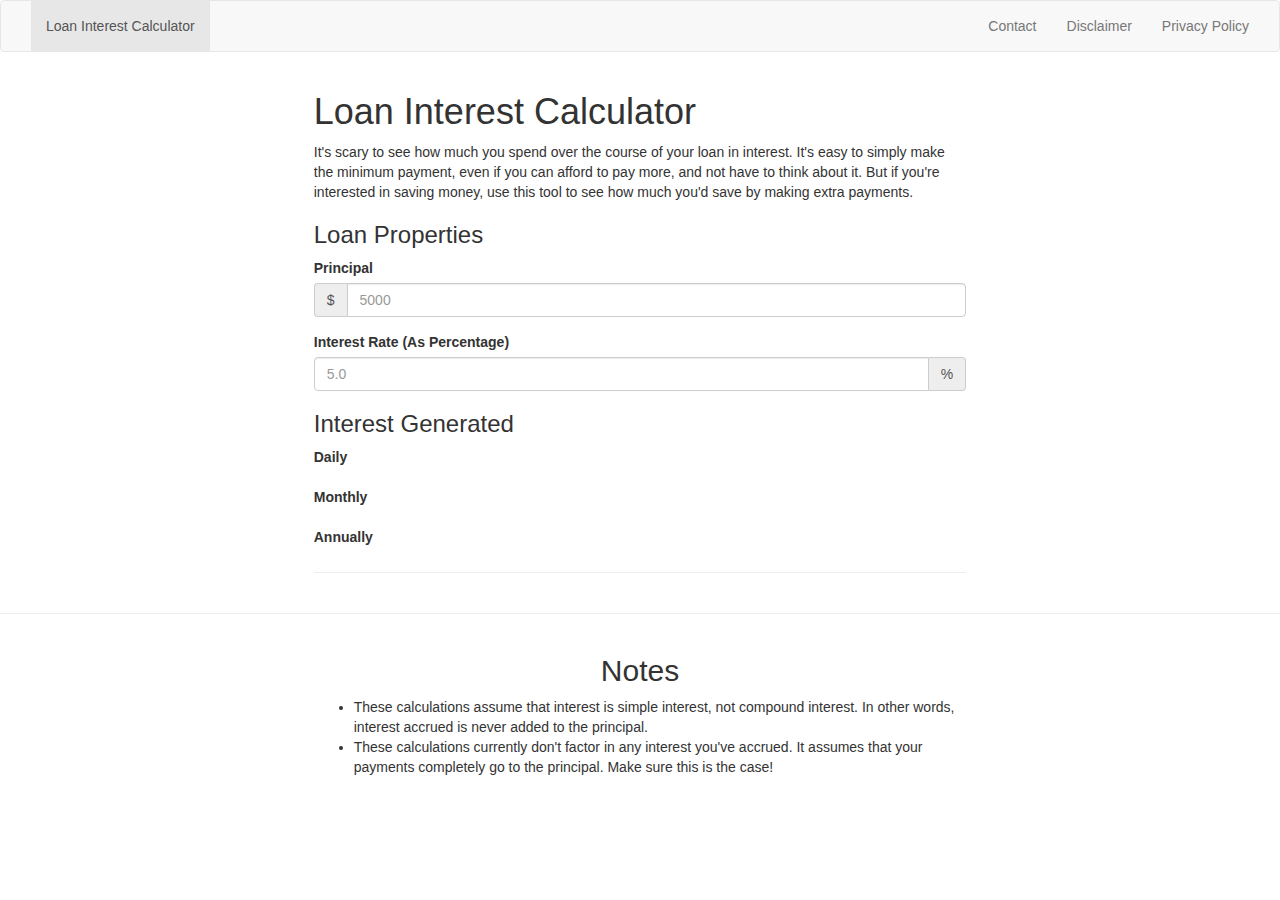
<file: index.html>
<!DOCTYPE html>
<html lang="en">
<head>
  <meta charset="utf-8">
  <meta http-equiv="X-UA-Compatible" content="IE=edge">
  <meta name="viewport" content="width=device-width, initial-scale=1">
  <title>Loan Interest Calculator</title>
  <meta name="description" content="Find out how much you can save on your loans by paying more than the minimum payment.">

  <link href="https://maxcdn.bootstrapcdn.com/bootstrap/3.3.5/css/bootstrap.min.css" rel="stylesheet">
  <link href="css/site.css" rel="stylesheet">
</head>
<body>
  <nav class="navbar navbar-default">
    <div class="container-fluid">
      <div class="navbar-header">
        <button type="button" class="navbar-toggle collapsed" data-toggle="collapse" data-target="#bs-example-navbar-collapse-1" aria-expanded="false">
          <span class="sr-only">Toggle navigation</span>
          <span class="icon-bar"></span>
          <span class="icon-bar"></span>
          <span class="icon-bar"></span>
        </button>
      </div>
      <div class="collapse navbar-collapse" id="bs-example-navbar-collapse-1">
        <ul class="nav navbar-nav">
          <li class="active"><a href="index.html">Loan Interest Calculator <span class="sr-only">(current)</span></a></li>
        </ul>
        <ul class="nav navbar-nav navbar-right">
          <li><a href="contact.html">Contact</a></li>
          <li><a href="http://ourdisclaimer.com/?i=ExtraLoanPaymentCalculator.com" onclick="window.open(this.href,'Disclaimer','width=600,height=400,scrollbars,resizable,menubar,location,toolbar');return false">Disclaimer</a></li>
          <li><a href="privacyPolicy.html">Privacy Policy</a></li>
        </ul>
      </div>
    </div>
  </nav>
  <div class="container">
    <div class="row">
      <div class="col-sm-12 col-md-8 col-lg-7 no-float">
        <h1>Loan Interest Calculator</h1>

        <p>
          It's scary to see how much you spend over the course of your loan in interest. It's easy to simply make the minimum payment, even if you can afford to pay more, and not have to think about it. But if you're interested in saving money, use this tool to see how much you'd save by making extra payments.
        </p>

        <h3>Loan Properties</h3>

        <div class="form-group">
          <label for="principal-input">Principal</label>
          <div class="input-group">
            <div class="input-group-addon">$</div>
            <input type="text" class="form-control" id="principal-input" placeholder="5000">
          </div>
        </div>
        <div class="form-group">
          <label for="rate-input">Interest Rate (As Percentage)</label>
          <div class="input-group">
            <input type="text" class="form-control" id="rate-input" placeholder="5.0">
            <div class="input-group-addon">%</div>
          </div>
        </div>

        <h3>Interest Generated</h3>

        <div class="form-group">
          <label for="daily-input">Daily</label>
          <p id="daily-input"></p>
        </div>
        <div class="form-group">
          <label for="monthly-input">Monthly</label>
          <p id="monthly-input"></p>
        </div>
        <div class="form-group">
          <label for="annually-input">Annually</label>
          <p id="annually-input"></p>
        </div>

        <hr>

        <div id="hypothetical-payment-div" class="form-group hidden">
          <label for="hypothetical-payment-input">For every payment of...</label>
          <div class="input-group">
            <div class="input-group-addon">$</div>
            <input type="text" class="form-control" id="hypothetical-payment-input" value="1000">
          </div>
        </div>

        <div id="savings-div" class="form-group hidden">
          <label for="payment-savings">You save...</label>
          <div id="payment-savings">
            <p id="daily-savings"></p>
            <p id="monthly-savings"></p>
            <p id="annual-savings"></p>
          </div>
        </div>

        <script src="https://ajax.googleapis.com/ajax/libs/jquery/2.1.4/jquery.min.js"></script>
        <script src="https://maxcdn.bootstrapcdn.com/bootstrap/3.3.5/js/bootstrap.min.js"></script>
        <script src="js/interestCalculator.js"></script>
      </div>
    </div>
  </div>
  <hr>
  <footer>
    <div class="container">
      <div class="row">
        <div class="col-sm-12 col-md-8 col-lg-7 no-float">
          <h2 class="text-center">Notes</h2>

          <ul>
            <li>
              These calculations assume that interest is simple interest, not compound interest. In other words, interest accrued is never added to the principal.
            </li>
            <li>
              These calculations currently don't factor in any interest you've accrued. It assumes that your payments completely go to the principal. Make sure this is the case!
            </li>
          </ul>
        </div>
      </div>
    </div>
  </footer>
</body>
</html>
</file>
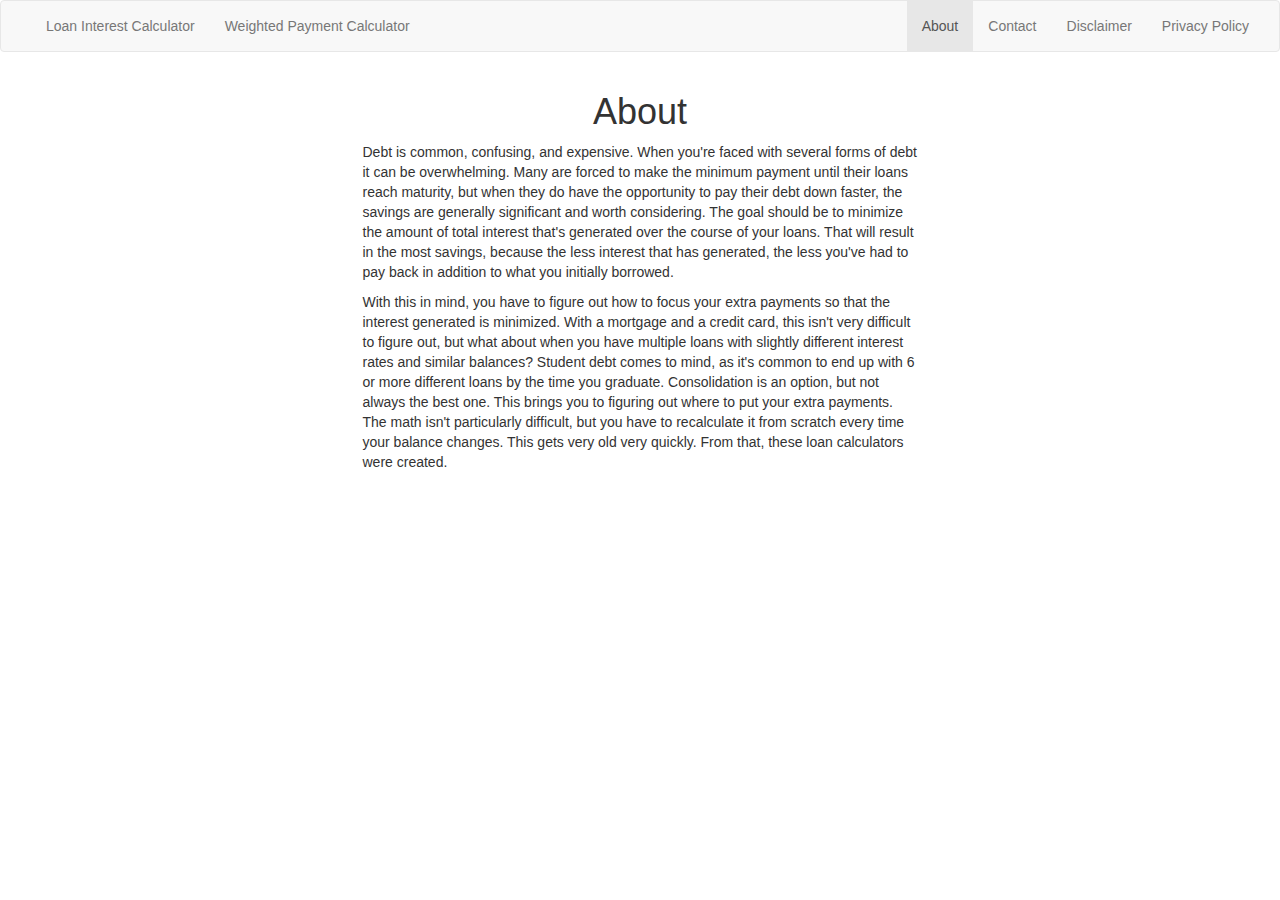
<file: About.html>
<!DOCTYPE html>
<html lang="en">
<head>
  <meta charset="utf-8">
  <meta http-equiv="X-UA-Compatible" content="IE=edge">
  <meta name="viewport" content="width=device-width, initial-scale=1">
  <title>About</title>

  <link href="css/bootstrap.min.css" rel="stylesheet">
  <link href="css/site.css" rel="stylesheet">
</head>
<body>
  <nav class="navbar navbar-default">
    <div class="container-fluid">
      <div class="navbar-header">
        <button type="button" class="navbar-toggle collapsed" data-toggle="collapse" data-target="#bs-example-navbar-collapse-1" aria-expanded="false">
          <span class="sr-only">Toggle navigation</span>
          <span class="icon-bar"></span>
          <span class="icon-bar"></span>
          <span class="icon-bar"></span>
        </button>
      </div>
      <div class="collapse navbar-collapse" id="bs-example-navbar-collapse-1">
        <ul class="nav navbar-nav">
          <li><a href="loanInterestCalculator.html">Loan Interest Calculator</a></li>
          <li><a href="index.html">Weighted Payment Calculator</a></li>
        </ul>
        <ul class="nav navbar-nav navbar-right">
          <li class="active"><a href="About.html">About <span class="sr-only">(current)</span></a></li>
          <li><a href="contact.html">Contact</a></li>
          <li><a href="http://ourdisclaimer.com/?i=ExtraLoanPaymentCalculator.com" onclick="window.open(this.href,'Disclaimer','width=600,height=400,scrollbars,resizable,menubar,location,toolbar');return false">Disclaimer</a></li>
          <li><a href="privacyPolicy.html">Privacy Policy</a></li>
        </ul>
      </div>
    </div>
  </nav>
  <div class="container">
    <div class="row">
      <h1 class="text-center">About</h1>

      <div class="col-md-8 col-lg-6 no-float">
        <p>Debt is common, confusing, and expensive. When you're faced with several forms of debt it can be overwhelming. Many are forced to make the minimum payment until their loans reach maturity, but when they do have the opportunity to pay their debt down faster, the savings are generally significant and worth considering. The goal should be to minimize the amount of total interest that's generated over the course of your loans. That will result in the most savings, because the less interest that has generated, the less you've had to pay back in addition to what you initially borrowed.</p>

        <p>With this in mind, you have to figure out how to focus your extra payments so that the interest generated is minimized. With a mortgage and a credit card, this isn't very difficult to figure out, but what about when you have multiple loans with slightly different interest rates and similar balances? Student debt comes to mind, as it's common to end up with 6 or more different loans by the time you graduate. Consolidation is an option, but not always the best one. This brings you to figuring out where to put your extra payments. The math isn't particularly difficult, but you have to recalculate it from scratch every time your balance changes. This gets very old very quickly. From that, these loan calculators were created.</p>
      </div>
    </div>
  </div>
</body>
</html>
</file>
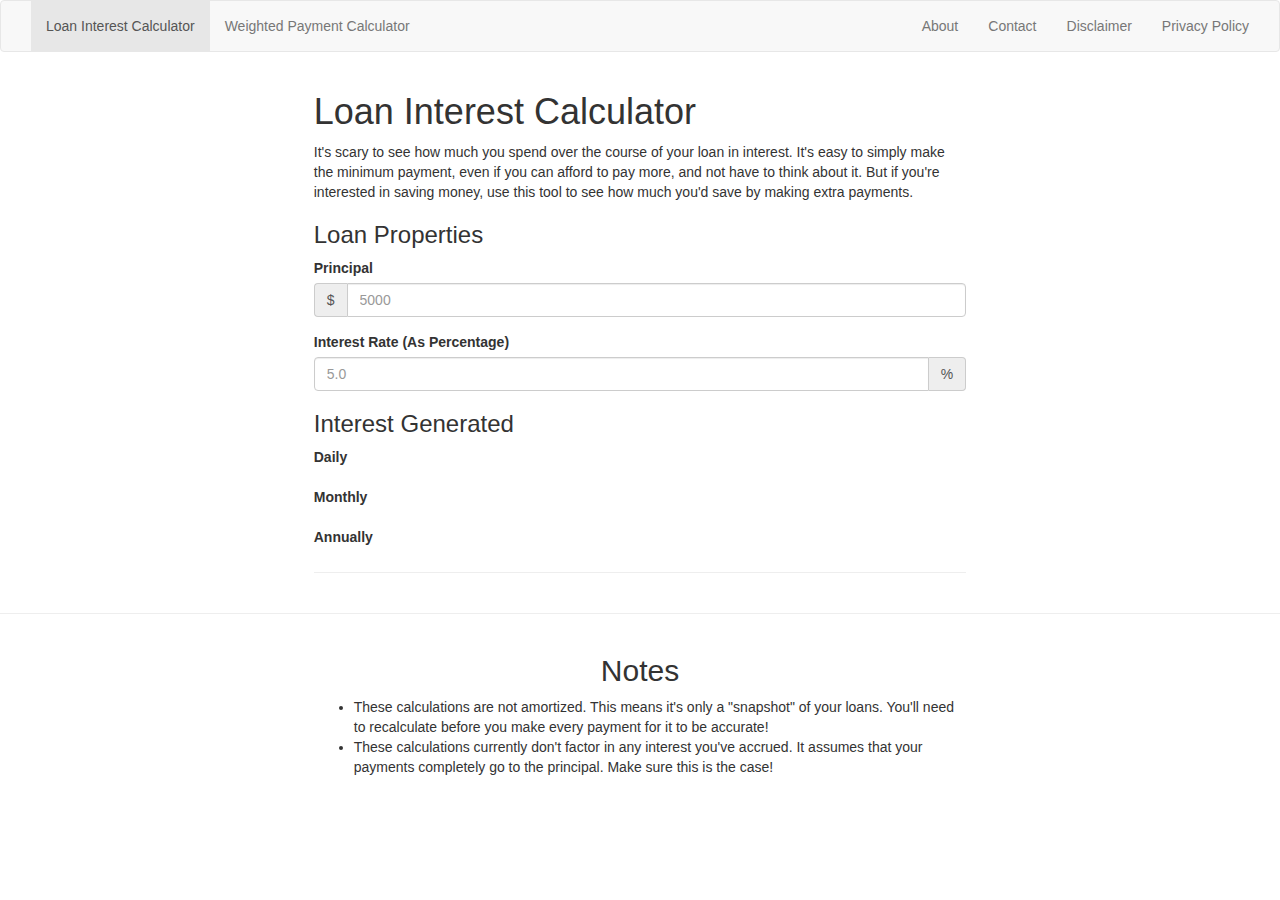
<file: LoanInterestCalculator.html>
<!DOCTYPE html>
<html lang="en">
<head>
  <meta charset="utf-8">
  <meta http-equiv="X-UA-Compatible" content="IE=edge">
  <meta name="viewport" content="width=device-width, initial-scale=1">
  <title>Loan Interest Calculator</title>
  <meta name="description" content="Find out how much you can save on your loans by paying more than the minimum payment.">

  <link href="css/bootstrap.min.css" rel="stylesheet">
  <link href="css/site.css" rel="stylesheet">
</head>
<body>
  <nav class="navbar navbar-default">
    <div class="container-fluid">
      <div class="navbar-header">
        <button type="button" class="navbar-toggle collapsed" data-toggle="collapse" data-target="#bs-example-navbar-collapse-1" aria-expanded="false">
          <span class="sr-only">Toggle navigation</span>
          <span class="icon-bar"></span>
          <span class="icon-bar"></span>
          <span class="icon-bar"></span>
        </button>
      </div>
      <div class="collapse navbar-collapse" id="bs-example-navbar-collapse-1">
        <ul class="nav navbar-nav">
          <li class="active"><a href="LoanInterestCalculator.html">Loan Interest Calculator <span class="sr-only">(current)</span></a></li>
          <li><a href="index.html">Weighted Payment Calculator</a></li>
        </ul>
        <ul class="nav navbar-nav navbar-right">
          <li><a href="about.html">About</a></li>
          <li><a href="contact.html">Contact</a></li>
          <li><a href="http://ourdisclaimer.com/?i=ExtraLoanPaymentCalculator.com" onclick="window.open(this.href,'Disclaimer','width=600,height=400,scrollbars,resizable,menubar,location,toolbar');return false">Disclaimer</a></li>
          <li><a href="privacyPolicy.html">Privacy Policy</a></li>
        </ul>
      </div>
    </div>
  </nav>
  <div class="container">
    <div class="row">
      <div class="col-sm-12 col-md-8 col-lg-7 no-float">
        <h1>Loan Interest Calculator</h1>

        <p>
          It's scary to see how much you spend over the course of your loan in interest. It's easy to simply make the minimum payment, even if you can afford to pay more, and not have to think about it. But if you're interested in saving money, use this tool to see how much you'd save by making extra payments.
        </p>

        <h3>Loan Properties</h3>

        <div class="form-group">
          <label for="principal-input">Principal</label>
          <div class="input-group">
            <div class="input-group-addon">$</div>
            <input type="text" class="form-control" id="principal-input" placeholder="5000">
          </div>
        </div>
        <div class="form-group">
          <label for="rate-input">Interest Rate (As Percentage)</label>
          <div class="input-group">
            <input type="text" class="form-control" id="rate-input" placeholder="5.0">
            <div class="input-group-addon">%</div>
          </div>
        </div>

        <h3>Interest Generated</h3>

        <div class="form-group">
          <label for="daily-input">Daily</label>
          <p id="daily-input"></p>
        </div>
        <div class="form-group">
          <label for="monthly-input">Monthly</label>
          <p id="monthly-input"></p>
        </div>
        <div class="form-group">
          <label for="annually-input">Annually</label>
          <p id="annually-input"></p>
        </div>

        <hr>

        <div id="hypothetical-payment-div" class="form-group hidden">
          <label for="hypothetical-payment-input">For every payment of...</label>
          <div class="input-group">
            <div class="input-group-addon">$</div>
            <input type="text" class="form-control" id="hypothetical-payment-input" value="1000">
          </div>
        </div>

        <div id="savings-div" class="form-group hidden">
          <label for="payment-savings">You save...</label>
          <div id="payment-savings">
            <p id="daily-savings"></p>
            <p id="monthly-savings"></p>
            <p id="annual-savings"></p>
          </div>
        </div>

        <script src="https://ajax.googleapis.com/ajax/libs/jquery/1.11.2/jquery.min.js"></script>
        <script src="js/bootstrap.min.js"></script>
        <script src="js/interestCalculator.js"></script>
      </div>
    </div>
  </div>
  <hr>
  <footer>
    <div class="container">
      <div class="row">
        <div class="col-sm-12 col-md-8 col-lg-7 no-float">
          <h2 class="text-center">Notes</h2>

          <ul>
            <li>
              These calculations are not amortized. This means it's only a "snapshot" of your loans. You'll need to recalculate before you make every payment for it to be accurate!
            </li>
            <li>
              These calculations currently don't factor in any interest you've accrued. It assumes that your payments completely go to the principal. Make sure this is the case!
            </li>
          </ul>
        </div>
      </div>
    </div>
  </footer>
</body>
</html>
</file>
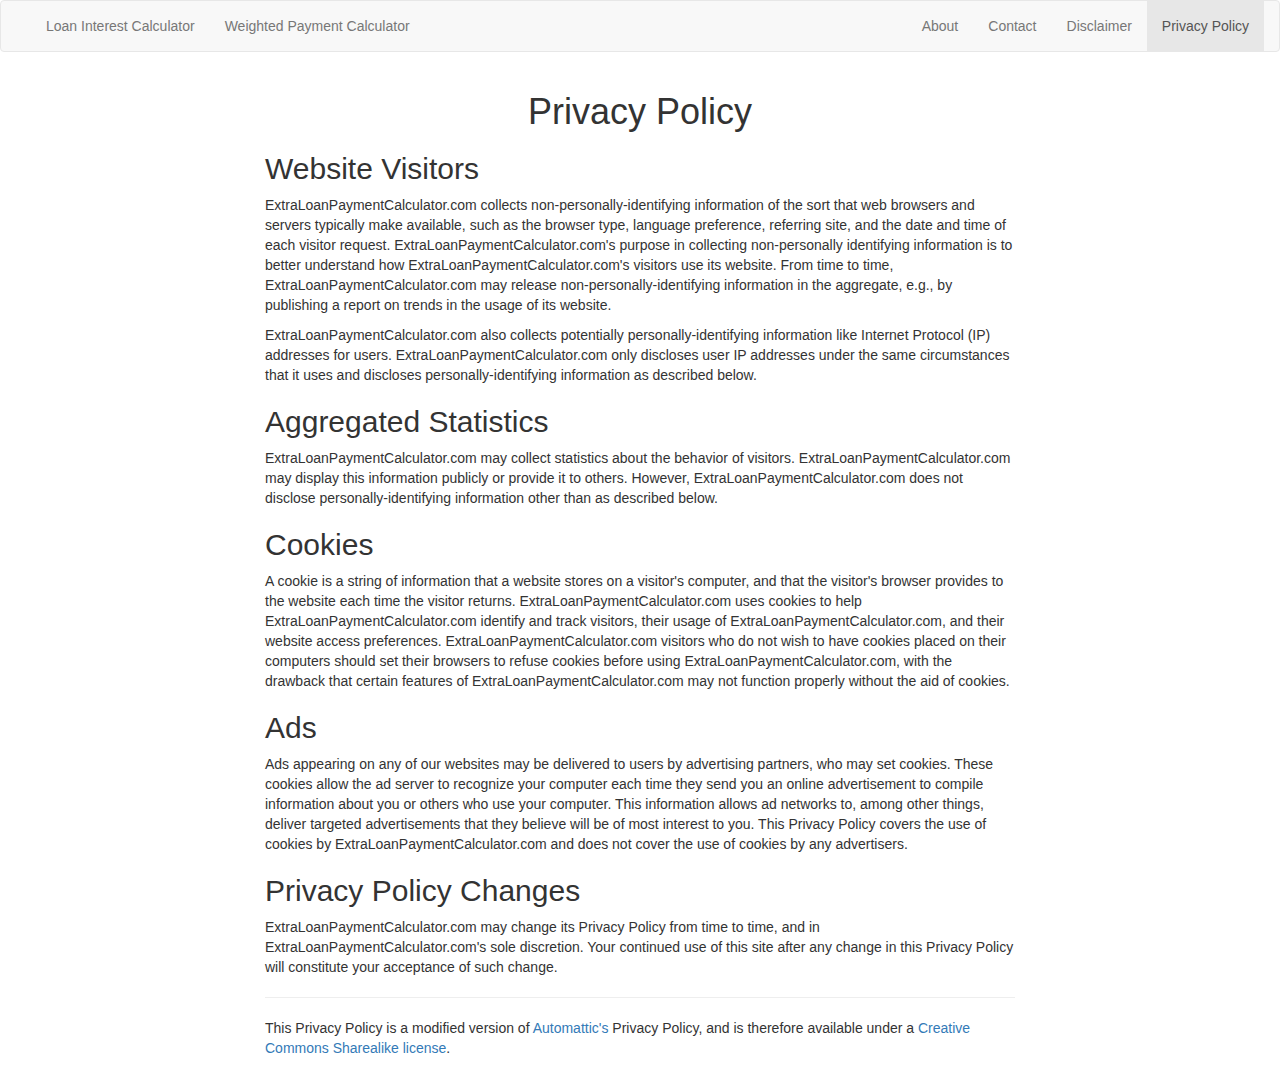
<file: PrivacyPolicy.html>
<!DOCTYPE html>
<html lang="en">
<head>
  <meta charset="utf-8">
  <meta http-equiv="X-UA-Compatible" content="IE=edge">
  <meta name="viewport" content="width=device-width, initial-scale=1">
  <title>Privacy Policy</title>

  <link href="css/bootstrap.min.css" rel="stylesheet">
  <link href="css/site.css" rel="stylesheet">
</head>
<body>
  <nav class="navbar navbar-default">
    <div class="container-fluid">
      <div class="navbar-header">
        <button type="button" class="navbar-toggle collapsed" data-toggle="collapse" data-target="#bs-example-navbar-collapse-1" aria-expanded="false">
          <span class="sr-only">Toggle navigation</span>
          <span class="icon-bar"></span>
          <span class="icon-bar"></span>
          <span class="icon-bar"></span>
        </button>
      </div>
      <div class="collapse navbar-collapse" id="bs-example-navbar-collapse-1">
        <ul class="nav navbar-nav">
          <li><a href="loanInterestCalculator.html">Loan Interest Calculator</a></li>
          <li><a href="index.html">Weighted Payment Calculator</a></li>
        </ul>
        <ul class="nav navbar-nav navbar-right">
          <li><a href="about.html">About</a></li>
          <li><a href="contact.html">Contact</a></li>
          <li><a href="http://ourdisclaimer.com/?i=ExtraLoanPaymentCalculator.com" onclick="window.open(this.href,'Disclaimer','width=600,height=400,scrollbars,resizable,menubar,location,toolbar');return false">Disclaimer</a></li>
          <li class="active"><a href="privacyPolicy.html">Privacy Policy <span class="sr-only">(current)</span></a></li>
        </ul>
      </div>
    </div>
  </nav>
  <div class="container">
    <div class="row">
      <h1 class="text-center">Privacy Policy</h1>

      <div class="col-md-8 col-lg-8 no-float">
        <h2>Website Visitors</h2>

        <p>ExtraLoanPaymentCalculator.com collects non-personally-identifying information of the sort that web browsers and servers typically make available, such as the browser type, language preference, referring site, and the date and time of each visitor request. ExtraLoanPaymentCalculator.com's purpose in collecting non-personally identifying information is to better understand how ExtraLoanPaymentCalculator.com's visitors use its website. From time to time, ExtraLoanPaymentCalculator.com may release non-personally-identifying information in the aggregate, e.g., by publishing a report on trends in the usage of its website.</p>

        <p>ExtraLoanPaymentCalculator.com also collects potentially personally-identifying information like Internet Protocol (IP) addresses for users. ExtraLoanPaymentCalculator.com only discloses user IP addresses under the same circumstances that it uses and discloses personally-identifying information as described below.</p>

        <h2>Aggregated Statistics</h2>

        <p>ExtraLoanPaymentCalculator.com may collect statistics about the behavior of visitors. ExtraLoanPaymentCalculator.com may display this information publicly or provide it to others. However, ExtraLoanPaymentCalculator.com does not disclose personally-identifying information other than as described below.</p>

        <h2>Cookies</h2>

        <p>A cookie is a string of information that a website stores on a visitor's computer, and that the visitor's browser provides to the website each time the visitor returns. ExtraLoanPaymentCalculator.com uses cookies to help ExtraLoanPaymentCalculator.com identify and track visitors, their usage of ExtraLoanPaymentCalculator.com, and their website access preferences. ExtraLoanPaymentCalculator.com visitors who do not wish to have cookies placed on their computers should set their browsers to refuse cookies before using ExtraLoanPaymentCalculator.com, with the drawback that certain features of ExtraLoanPaymentCalculator.com may not function properly without the aid of cookies.</p>

        <h2>Ads</h2>

        <p>Ads appearing on any of our websites may be delivered to users by advertising partners, who may set cookies. These cookies allow the ad server to recognize your computer each time they send you an online advertisement to compile information about you or others who use your computer. This information allows ad networks to, among other things, deliver targeted advertisements that they believe will be of most interest to you. This Privacy Policy covers the use of cookies by ExtraLoanPaymentCalculator.com and does not cover the use of cookies by any advertisers.</p>

        <h2>Privacy Policy Changes</h2>

        <p>ExtraLoanPaymentCalculator.com may change its Privacy Policy from time to time, and in ExtraLoanPaymentCalculator.com's sole discretion. Your continued use of this site after any change in this Privacy Policy will constitute your acceptance of such change.</p>

        <hr>

        <p>This Privacy Policy is a modified version of <a href="https://automattic.com" title="Automattic.com" target="_blank">Automattic's</a> Privacy Policy, and is therefore available under a <a href="http://creativecommons.org/licenses/by-sa/4.0/" target="_blank">Creative Commons Sharealike license</a>.</p>
      </div>
    </div>
  </div>
</body>
</html>
</file>
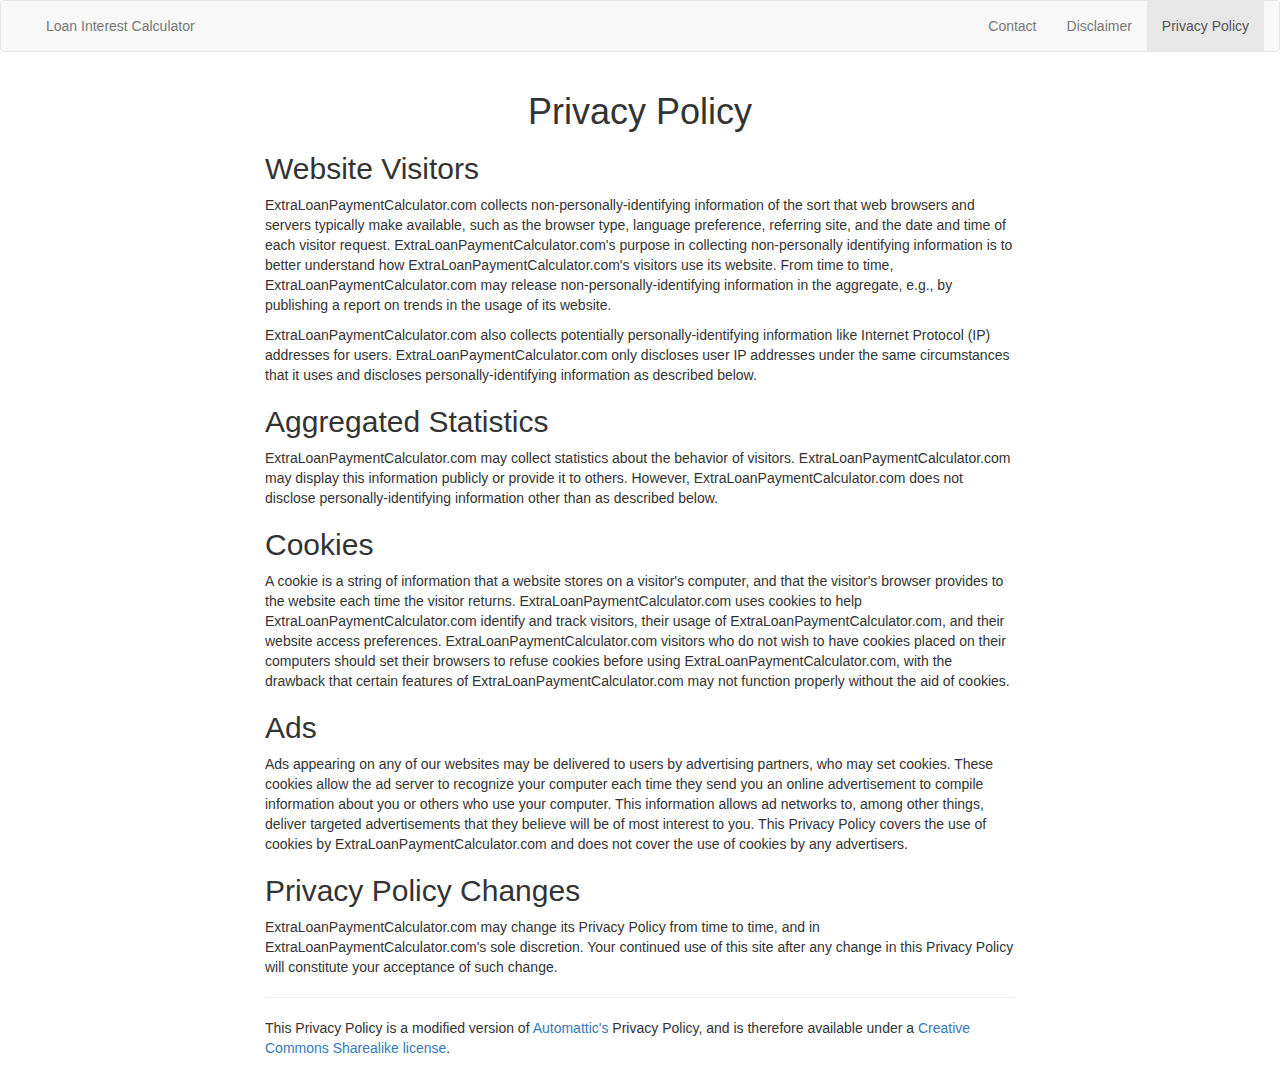
<file: privacyPolicy.html>
<!DOCTYPE html>
<html lang="en">
<head>
  <meta charset="utf-8">
  <meta http-equiv="X-UA-Compatible" content="IE=edge">
  <meta name="viewport" content="width=device-width, initial-scale=1">
  <title>Privacy Policy</title>

  <link href="https://maxcdn.bootstrapcdn.com/bootstrap/3.3.5/css/bootstrap.min.css" rel="stylesheet">
  <link href="css/site.css" rel="stylesheet">
</head>
<body>
  <nav class="navbar navbar-default">
    <div class="container-fluid">
      <div class="navbar-header">
        <button type="button" class="navbar-toggle collapsed" data-toggle="collapse" data-target="#bs-example-navbar-collapse-1" aria-expanded="false">
          <span class="sr-only">Toggle navigation</span>
          <span class="icon-bar"></span>
          <span class="icon-bar"></span>
          <span class="icon-bar"></span>
        </button>
      </div>
      <div class="collapse navbar-collapse" id="bs-example-navbar-collapse-1">
        <ul class="nav navbar-nav">
          <li><a href="index.html">Loan Interest Calculator</a></li>
        </ul>
        <ul class="nav navbar-nav navbar-right">
          <li><a href="contact.html">Contact</a></li>
          <li><a href="http://ourdisclaimer.com/?i=ExtraLoanPaymentCalculator.com" onclick="window.open(this.href,'Disclaimer','width=600,height=400,scrollbars,resizable,menubar,location,toolbar');return false">Disclaimer</a></li>
          <li class="active"><a href="privacyPolicy.html">Privacy Policy <span class="sr-only">(current)</span></a></li>
        </ul>
      </div>
    </div>
  </nav>
  <div class="container">
    <div class="row">
      <h1 class="text-center">Privacy Policy</h1>

      <div class="col-md-8 col-lg-8 no-float">
        <h2>Website Visitors</h2>

        <p>ExtraLoanPaymentCalculator.com collects non-personally-identifying information of the sort that web browsers and servers typically make available, such as the browser type, language preference, referring site, and the date and time of each visitor request. ExtraLoanPaymentCalculator.com's purpose in collecting non-personally identifying information is to better understand how ExtraLoanPaymentCalculator.com's visitors use its website. From time to time, ExtraLoanPaymentCalculator.com may release non-personally-identifying information in the aggregate, e.g., by publishing a report on trends in the usage of its website.</p>

        <p>ExtraLoanPaymentCalculator.com also collects potentially personally-identifying information like Internet Protocol (IP) addresses for users. ExtraLoanPaymentCalculator.com only discloses user IP addresses under the same circumstances that it uses and discloses personally-identifying information as described below.</p>

        <h2>Aggregated Statistics</h2>

        <p>ExtraLoanPaymentCalculator.com may collect statistics about the behavior of visitors. ExtraLoanPaymentCalculator.com may display this information publicly or provide it to others. However, ExtraLoanPaymentCalculator.com does not disclose personally-identifying information other than as described below.</p>

        <h2>Cookies</h2>

        <p>A cookie is a string of information that a website stores on a visitor's computer, and that the visitor's browser provides to the website each time the visitor returns. ExtraLoanPaymentCalculator.com uses cookies to help ExtraLoanPaymentCalculator.com identify and track visitors, their usage of ExtraLoanPaymentCalculator.com, and their website access preferences. ExtraLoanPaymentCalculator.com visitors who do not wish to have cookies placed on their computers should set their browsers to refuse cookies before using ExtraLoanPaymentCalculator.com, with the drawback that certain features of ExtraLoanPaymentCalculator.com may not function properly without the aid of cookies.</p>

        <h2>Ads</h2>

        <p>Ads appearing on any of our websites may be delivered to users by advertising partners, who may set cookies. These cookies allow the ad server to recognize your computer each time they send you an online advertisement to compile information about you or others who use your computer. This information allows ad networks to, among other things, deliver targeted advertisements that they believe will be of most interest to you. This Privacy Policy covers the use of cookies by ExtraLoanPaymentCalculator.com and does not cover the use of cookies by any advertisers.</p>

        <h2>Privacy Policy Changes</h2>

        <p>ExtraLoanPaymentCalculator.com may change its Privacy Policy from time to time, and in ExtraLoanPaymentCalculator.com's sole discretion. Your continued use of this site after any change in this Privacy Policy will constitute your acceptance of such change.</p>

        <hr>

        <p>This Privacy Policy is a modified version of <a href="https://automattic.com" title="Automattic.com" target="_blank">Automattic's</a> Privacy Policy, and is therefore available under a <a href="http://creativecommons.org/licenses/by-sa/4.0/" target="_blank">Creative Commons Sharealike license</a>.</p>

        <script src="https://ajax.googleapis.com/ajax/libs/jquery/2.1.4/jquery.min.js"></script>
        <script src="https://maxcdn.bootstrapcdn.com/bootstrap/3.3.5/js/bootstrap.min.js"></script>
      </div>
    </div>
  </div>
</body>
</html>
</file>
<file: css/site.css>
.loan {
	margin-bottom: 10px;
}

.no-float {
	float: none;
	margin: 0 auto;
}
</file>
